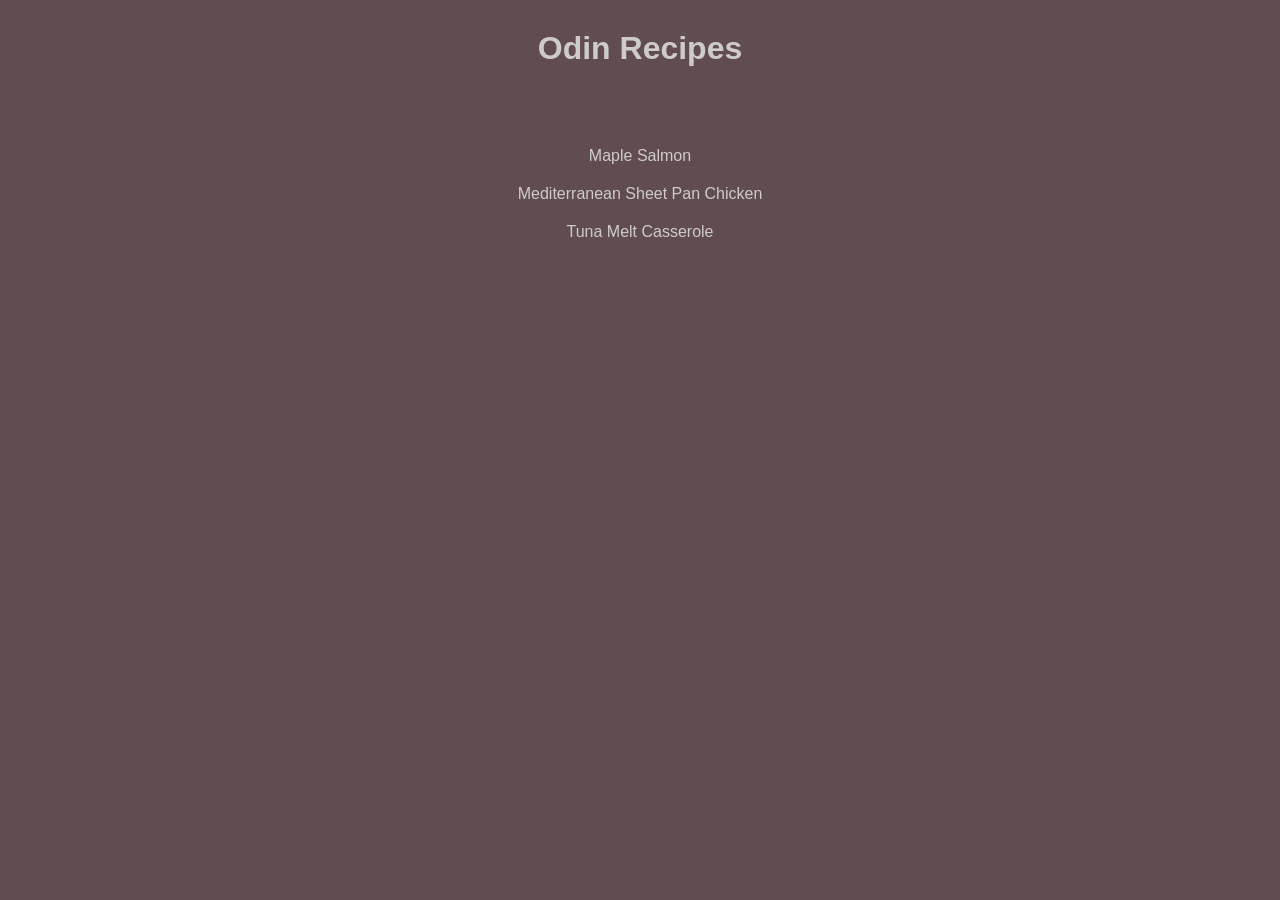
<file: index.html>
<!DOCTYPE html>
<html lang="en">
<head>
    <meta charset="UTF-8">
    <meta name="viewport" content="width=device-width, initial-scale=1.0">
    <title>Odin Recipes</title>
    <link rel="stylesheet" href="styles.css">
</head>
<body>
    <h1>Odin Recipes</h1>
    <ul>
        <li><a href="recipes/maple_salmon.html">Maple Salmon</a></li>
        <li><a href="recipes/mediterranean_sheet_pan_chicken.html">Mediterranean Sheet Pan Chicken</a></li>
        <li> <a href="recipes/tuna_melt_casserole.html">Tuna Melt Casserole</a></li>
    </ul>   
</body>
</html>
</file>
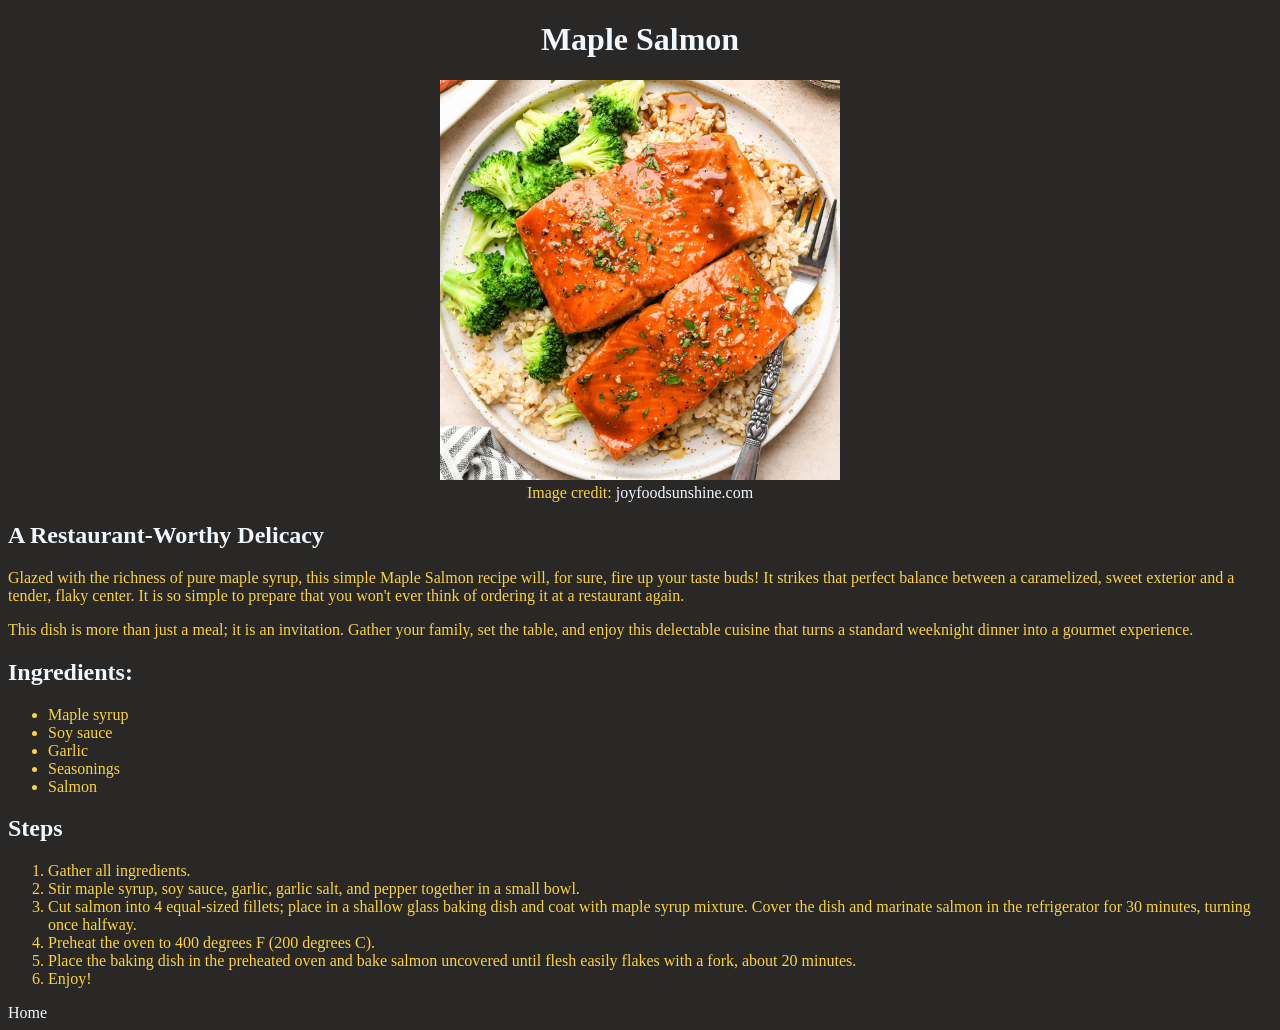
<file: recipes/maple_salmon.html>
<!DOCTYPE html>
<html lang="en">

<head>
    <meta charset="UTF-8">
    <meta name="viewport" content="width=device-width, initial-scale=1.0">
    <title>Maple Salmon</title>
    <link rel="stylesheet" href="../recipes.css">
</head>

<body>
    <h1>Maple Salmon</h1>
    <figure>
        <img src="../images/maple_salmon.jpg" alt="Maple-glazed salmon fillets with brown rice and steamed broccoli"
            height="400" width="400">
        <figcaption>
            Image credit: <a href="https://joyfoodsunshine.com/" rel="noreferrer"
                target="_blank">joyfoodsunshine.com</a>
        </figcaption>
    </figure>
    <h2>A Restaurant-Worthy Delicacy</h2>
    <p>Glazed with the richness of pure maple syrup, this simple Maple Salmon recipe will, for sure, fire up your taste buds! It strikes that perfect balance between a caramelized, sweet exterior and a tender, flaky center. It is so simple to prepare that you won't ever think of ordering it at a restaurant again.</p>
    <p>This dish is more than just a meal; it is an invitation. Gather your family, set the table, and enjoy this delectable cuisine that turns a standard weeknight dinner into a gourmet experience.</p>
    <h2>Ingredients:</h2>
    <ul>
        <li>Maple syrup</li>
        <li>Soy sauce</li>
        <li>Garlic</li>
        <li>Seasonings</li>
        <li>Salmon</li>
    </ul>
    <h2>Steps</h2>
    <ol>
        <li>Gather all ingredients.</li>
        <li>Stir maple syrup, soy sauce, garlic, garlic salt, and pepper together in a small bowl.</li>
        <li>Cut salmon into 4 equal-sized fillets; place in a shallow glass baking dish and coat with maple syrup mixture. Cover the dish and marinate salmon in the refrigerator for 30 minutes, turning once halfway.</li>
        <li>Preheat the oven to 400 degrees F (200 degrees C).</li>
        <li>Place the baking dish in the preheated oven and bake salmon uncovered until flesh easily flakes with a fork, about 20 minutes.</li>
        <li>Enjoy!</li>
    </ol>
    <a href="../index.html">Home</a>
</body>

</html>
</file>
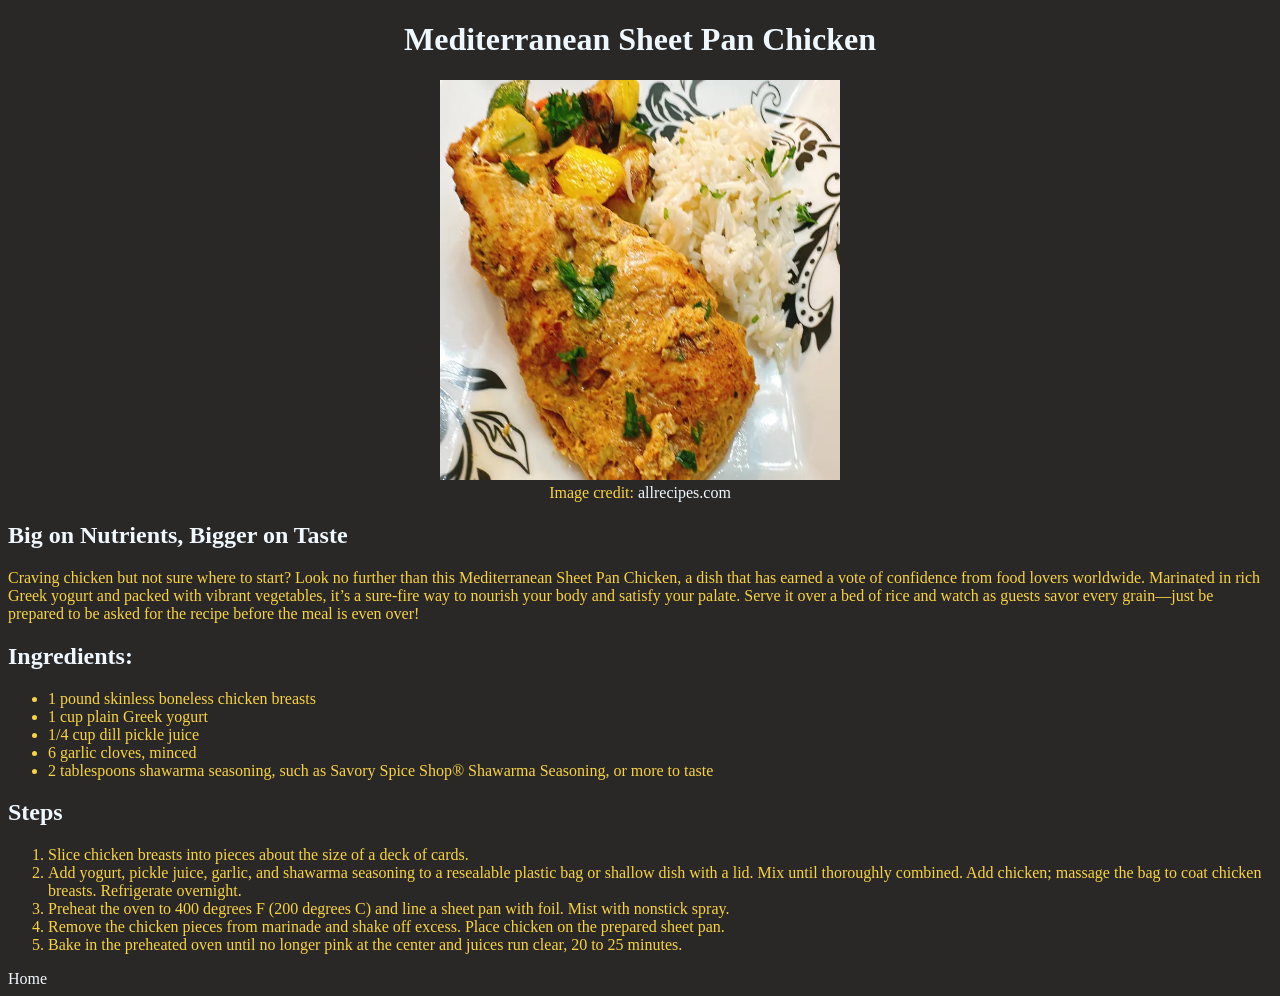
<file: recipes/mediterranean_sheet_pan_chicken.html>
<!DOCTYPE html>
<html lang="en">

<head>
    <meta charset="UTF-8">
    <meta name="viewport" content="width=device-width, initial-scale=1.0">
    <title>Mediterranean Sheet Pan Chicken</title>
    <link rel="stylesheet" href="../recipes.css">
</head>

<body>
    <h1>Mediterranean Sheet Pan Chicken</h1>
    <figure>
        <img src="./../images/mediterranean_sheet_pan_chicken.jpg"
            alt="Mediterranean sheet pan chicken served with rice and roasted veggies" height="400" width="400">
        <figcaption>
            Image credit: <a href="https://www.allrecipes.com/" target="_blank" rel="noreferrer">allrecipes.com</a>
        </figcaption>

    </figure>
    <h2>Big on Nutrients, Bigger on Taste</h2>
    <p>Craving chicken but not sure where to start? Look no further than this Mediterranean Sheet Pan Chicken, a dish
        that has earned a vote of confidence from food lovers worldwide. Marinated in rich Greek yogurt and packed with
        vibrant vegetables, it’s a sure-fire way to nourish your body and satisfy your palate. Serve it over a bed of
        rice and watch as guests savor every grain—just be prepared to be asked for the recipe before the meal is even
        over!</p>
    <h2>Ingredients:</h2>
    <ul>
        <li>1 pound skinless boneless chicken breasts</li>
        <li>1 cup plain Greek yogurt</li>
        <li>1/4 cup dill pickle juice</li>
        <li>6 garlic cloves, minced</li>
        <li>2 tablespoons shawarma seasoning, such as Savory Spice Shop® Shawarma Seasoning, or more to taste</li>
    </ul>
    <h2>Steps</h2>
    <ol>
        <li>Slice chicken breasts into pieces about the size of a deck of cards.</li>
        <li>Add yogurt, pickle juice, garlic, and shawarma seasoning to a resealable plastic bag or shallow dish with a
            lid. Mix until thoroughly combined. Add chicken; massage the bag to coat chicken breasts. Refrigerate
            overnight.</li>
        <li>Preheat the oven to 400 degrees F (200 degrees C) and line a sheet pan with foil. Mist with nonstick spray.
        </li>
        <li>Remove the chicken pieces from marinade and shake off excess. Place chicken on the prepared sheet pan.</li>
        <li>Bake in the preheated oven until no longer pink at the center and juices run clear, 20 to 25 minutes.</li>
    </ol>
    <a href="../index.html">Home</a>
</body>

</html>
</file>
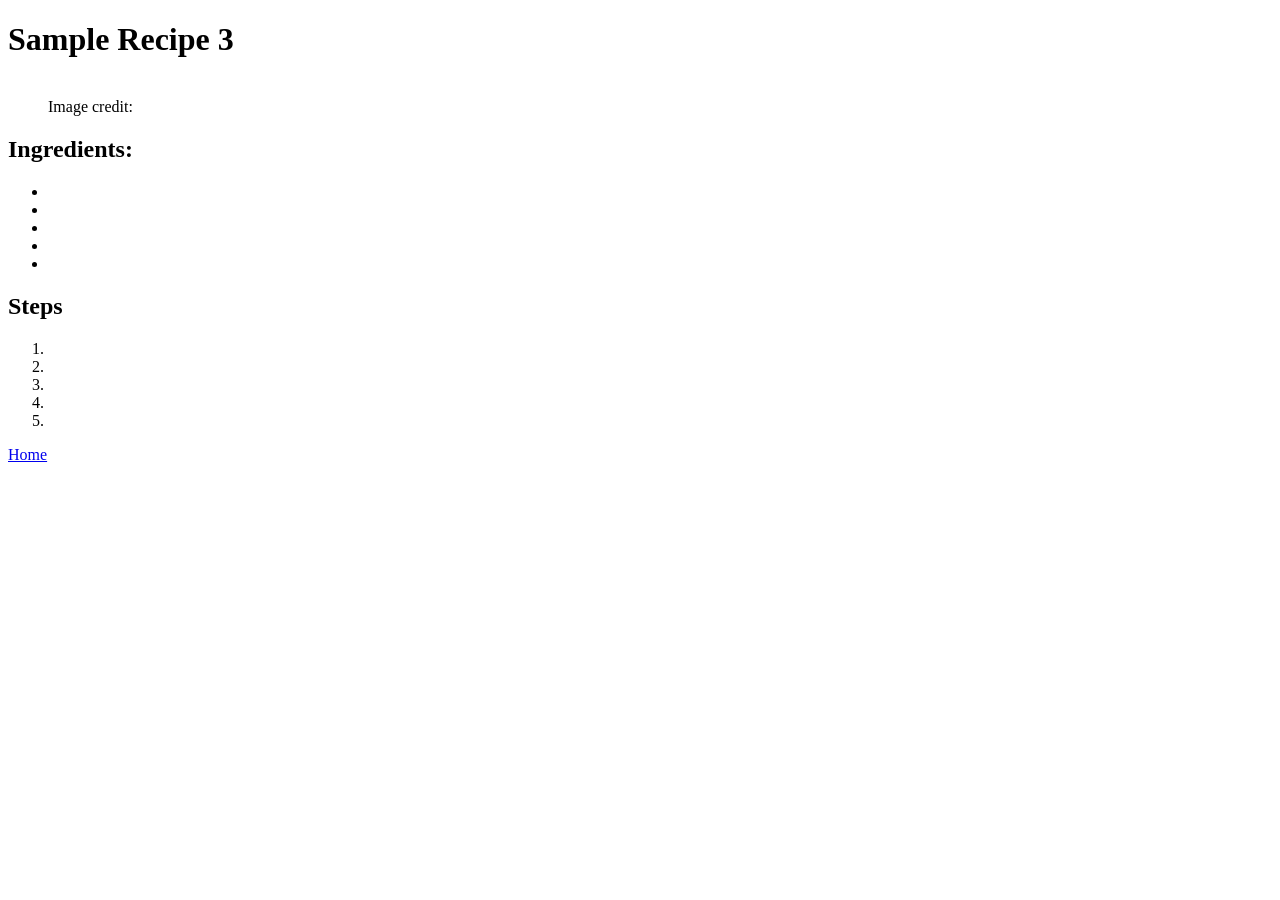
<file: recipes/sample_recipe_3.html>
<!DOCTYPE html>
<html lang="en">

<head>
    <meta charset="UTF-8">
    <meta name="viewport" content="width=device-width, initial-scale=1.0">
    <title>Sample Recipe 3</title>
</head>

<body>
    <h1>Sample Recipe 3</h1>
    <figure>
        <img>
        <figcaption>
            Image credit: <a></a>
        </figcaption>
    </figure>
    <h2></h2>
    <p></p>
    <p></p>
    <h2>Ingredients:</h2>
    <ul>
        <li></li>
        <li></li>
        <li></li>
        <li></li>
        <li></li>
    </ul>
    <h2>Steps</h2>
    <ol>
        <li></li>
        <li></li>
        <li></li>
        <li></li>
        <li></li>

    </ol>
    <a href="../index.html">Home</a>
</body>

</html>
</file>
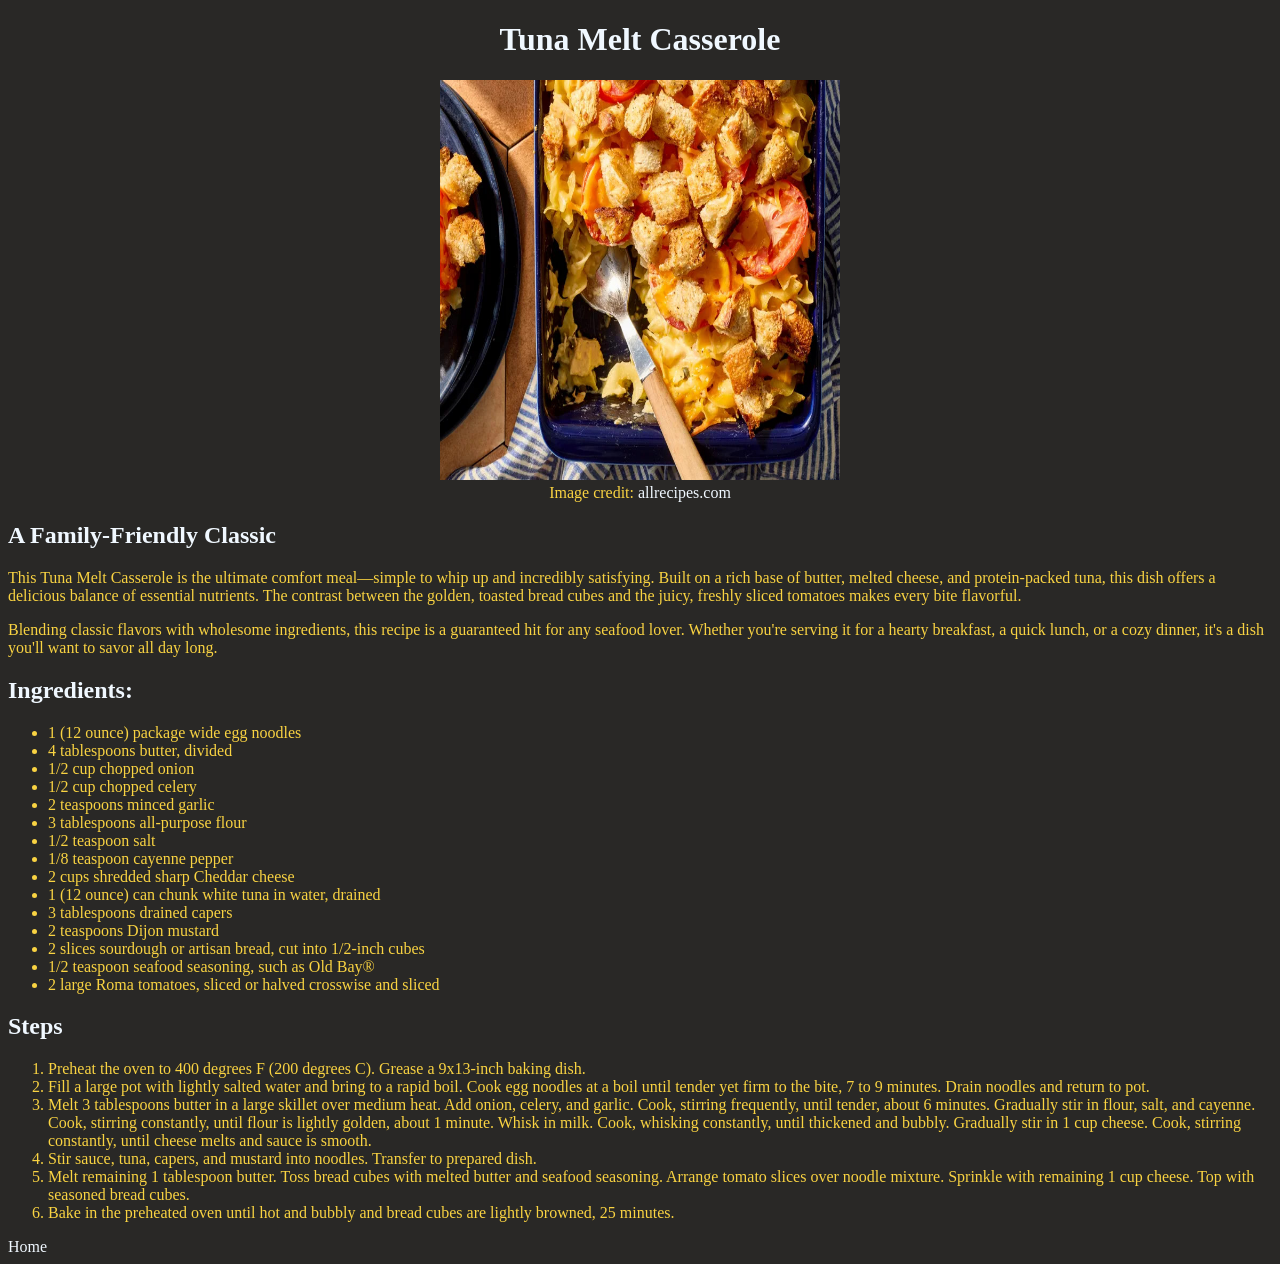
<file: recipes/tuna_melt_casserole.html>
<!DOCTYPE html>
<html lang="en">

<head>
    <meta charset="UTF-8">
    <meta name="viewport" content="width=device-width, initial-scale=1.0">
    <title>Tuna Melt Casserole</title>
    <link rel="stylesheet" href="../recipes.css">
</head>

<body>
    <h1>Tuna Melt Casserole</h1>
    <figure>
        <img src="./../images/tuna_melt_casserole.jpg"
            alt="Tuna Melt Casserole topped with golden bread cubes and fresh tomato slices, served with a spoon"
            height="400" width="400">
        <figcaption>
            Image credit: <a href="https://www.allrecipes.com/" rel="noreferrer" target="_blank">allrecipes.com</a>
        </figcaption>
    </figure>
    <h2>A Family-Friendly Classic</h2>
    <p>This Tuna Melt Casserole is the ultimate comfort meal—simple to whip up and incredibly satisfying. Built on a
        rich base of butter, melted cheese, and protein-packed tuna, this dish offers a delicious balance of essential
        nutrients. The contrast between the golden, toasted bread cubes and the juicy, freshly sliced tomatoes makes
        every bite flavorful.</p>

    <p>Blending classic flavors with wholesome ingredients, this recipe is a guaranteed hit for any seafood lover.
        Whether you're serving it for a hearty breakfast, a quick lunch, or a cozy dinner, it's a dish you'll want to
        savor all day long.</p>
    <h2>Ingredients:</h2>
    <ul>
        <li>1 (12 ounce) package wide egg noodles</li>
        <li>4 tablespoons butter, divided</li>
        <li>1/2 cup chopped onion</li>
        <li>1/2 cup chopped celery</li>
        <li>2 teaspoons minced garlic</li>
        <li>3 tablespoons all-purpose flour</li>
        <li>1/2 teaspoon salt</li>
        <li>1/8 teaspoon cayenne pepper</li>
        <li>2 cups shredded sharp Cheddar cheese</li>
        <li>1 (12 ounce) can chunk white tuna in water, drained</li>
        <li>3 tablespoons drained capers</li>
        <li>2 teaspoons Dijon mustard</li>
        <li>2 slices sourdough or artisan bread, cut into 1/2-inch cubes</li>
        <li>1/2 teaspoon seafood seasoning, such as Old Bay®</li>
        <li>2 large Roma tomatoes, sliced or halved crosswise and sliced</li>
    </ul>
    <h2>Steps</h2>
    <ol>
        <li>Preheat the oven to 400 degrees F (200 degrees C). Grease a 9x13-inch baking dish.</li>
        <li>Fill a large pot with lightly salted water and bring to a rapid boil. Cook egg noodles at a boil until
            tender yet firm to the bite, 7 to 9 minutes. Drain noodles and return to pot.</li>
        <li>Melt 3 tablespoons butter in a large skillet over medium heat. Add onion, celery, and garlic. Cook, stirring
            frequently, until tender, about 6 minutes. Gradually stir in flour, salt, and cayenne. Cook, stirring
            constantly, until flour is lightly golden, about 1 minute. Whisk in milk. Cook, whisking constantly, until
            thickened and bubbly. Gradually stir in 1 cup cheese. Cook, stirring constantly, until cheese melts and
            sauce is smooth.</li>
        <li>Stir sauce, tuna, capers, and mustard into noodles. Transfer to prepared dish.</li>
        <li>Melt remaining 1 tablespoon butter. Toss bread cubes with melted butter and seafood seasoning. Arrange
            tomato slices over noodle mixture. Sprinkle with remaining 1 cup cheese. Top with seasoned bread cubes.</li>
        <li>Bake in the preheated oven until hot and bubbly and bread cubes are lightly browned, 25 minutes.</li>

    </ol>
    <a href="../index.html">Home</a>
</body>

</html>
</file>
<file: styles.css>
body {
    background-color:  #604c51;
    font-family: 'Trebuchet MS', 'Lucida Sans Unicode', 'Lucida Grande', 'Lucida Sans', Arial, sans-serif;
    color: rgb(205, 204, 203);
}

a {
    color: inherit;
    text-decoration: none;
}

h1, ul {
    text-align: center;
}

ul {
    padding: 0;
    list-style-type: none;
}

h1 {
    margin-bottom: 80px;
    margin-top: 30px;
}

li {
    margin-bottom: 20px; 
}
</file>
<file: recipes.css>
body {
    background-color: #292826;
    color: #F9D342;
}

h1, h2, h3, h4, h5, h6, a {
    color:aliceblue;
}

a {
    text-decoration: none;
}


h1, figure {
    text-align: center;
}
</file>
